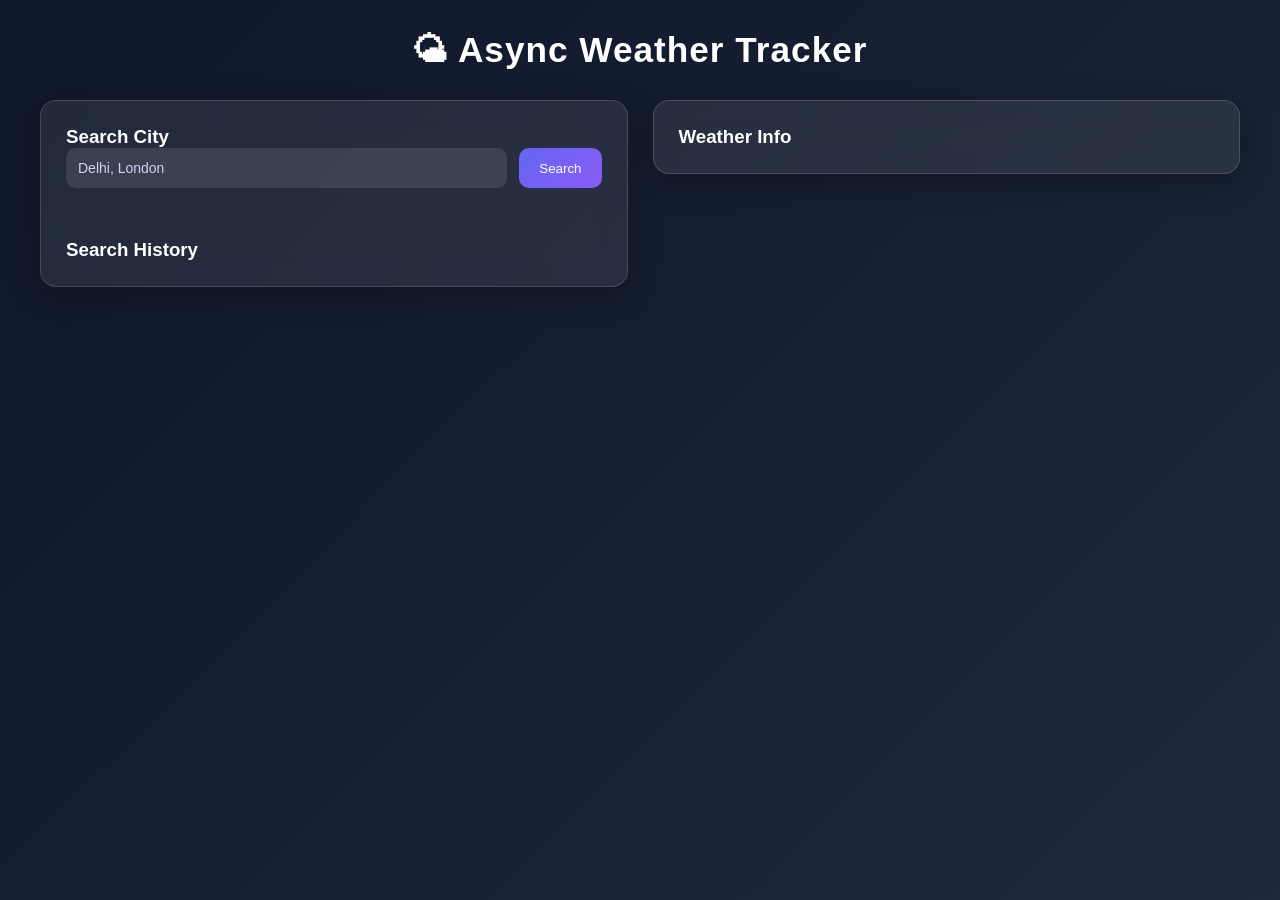
<file: index.html>
<!DOCTYPE html>
<html lang="en">

<head>
    <meta charset="UTF-8">
    <title>Async Weather Tracker</title>
    <meta name="viewport" content="width=device-width, initial-scale=1.0">

    <!-- Link CSS -->
    <link rel="stylesheet" href="style.css">
</head>

<body>
    <div class="container">

        <h1>🌤 Async Weather Tracker</h1>

        <div class="parent-card">
            <div class="card">
                <h3>Search City</h3>
                <div class="input-group">
                    <input id="cityInput" placeholder="Delhi, London">
                    <button id="searchBtn">Search</button>
                </div>

                <br><br>

                <h3>Search History</h3>
                <div class="history" id="history"></div>
            </div>

            <div class="card">
                <h3>Weather Info</h3>
                <div id="weather"></div>
            </div>
        </div>

    </div>

    <!-- Link JS -->
    <script src="script.js"></script>
</body>

</html>
</file>
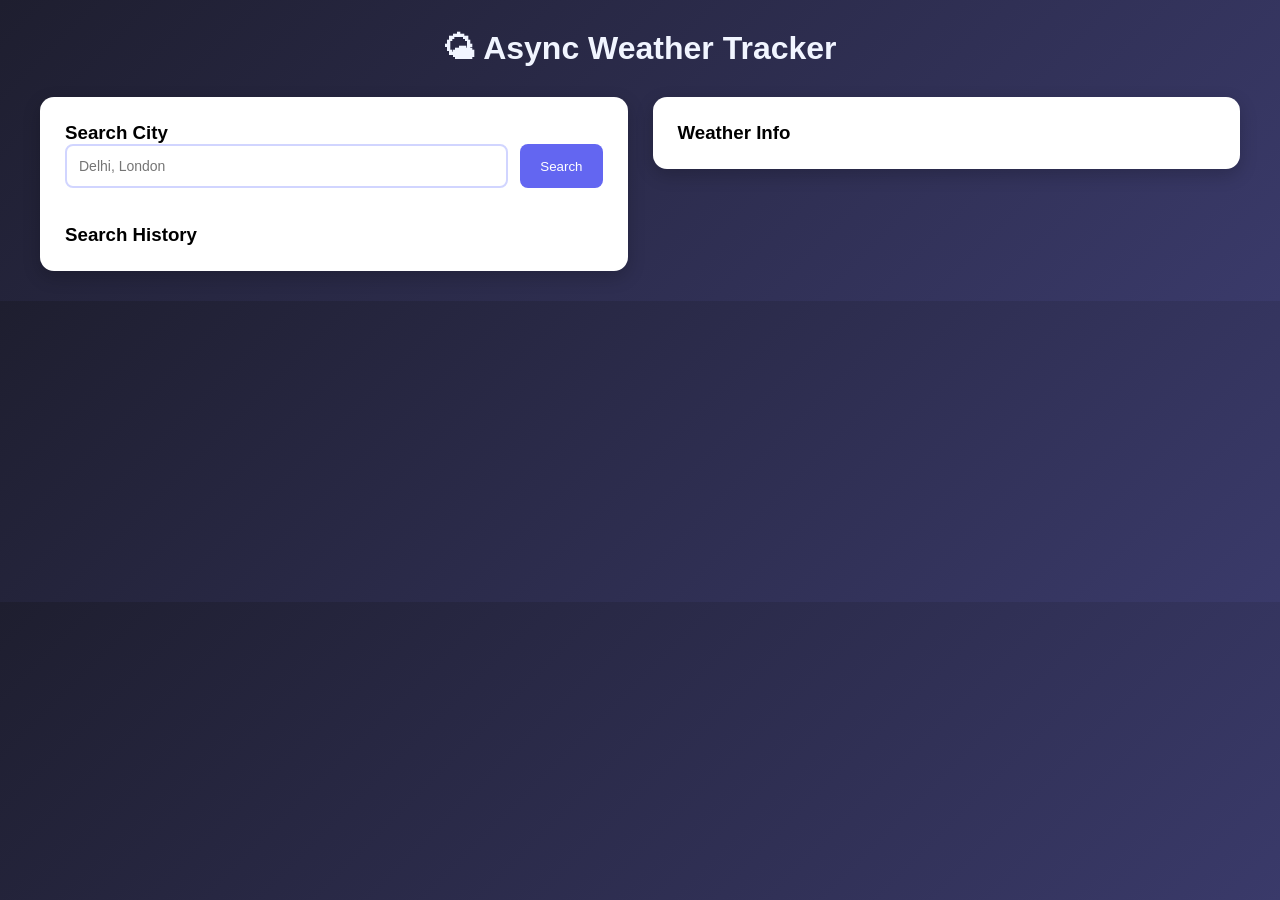
<file: assignment 2 .html>
<!DOCTYPE html>
<html lang="en">

<head>
    <meta charset="UTF-8">
    <title>Async Weather Tracker</title>
    <meta name="viewport" content="width=device-width, initial-scale=1.0">

    <!-- Link CSS -->
    <link rel="stylesheet" href="assignment 2 .css">
</head>

<body>
    <div class="container">

        <h1>🌤 Async Weather Tracker</h1>

        <div class="parent-card">
            <div class="card">
                <h3>Search City</h3>
                <div class="input-group">
                    <input id="cityInput" placeholder="Delhi, London">
                    <button id="searchBtn">Search</button>
                </div>

                <br><br>

                <h3>Search History</h3>
                <div class="history" id="history"></div>
            </div>

            <div class="card">
                <h3>Weather Info</h3>
                <div id="weather"></div>
            </div>
        </div>

    </div>

    <!-- Link JS -->
    <script src="assignment 2 .js"></script>
</body>

</html>
</file>
<file: style.css>
* {
    margin: 0;
    padding: 0;
    box-sizing: border-box;
}

body {
    font-family: 'Poppins', sans-serif;
    background: linear-gradient(135deg, #0f172a, #1e293b);
    min-height: 100vh;
    padding: 30px;
    color: #fff;
}

/* Container */
.container {
    max-width: 1200px;
    margin: auto;
}

/* Title */
h1 {
    text-align: center;
    margin-bottom: 30px;
    font-size: 2.2rem;
    letter-spacing: 1px;
}

/* Layout */
.parent-card {
    display: flex;
    gap: 25px;
    align-items: flex-start;
}

/* Glass Card */
.card {
    background: rgba(255, 255, 255, 0.08);
    backdrop-filter: blur(14px);
    border-radius: 16px;
    padding: 25px;
    width: 100%;
    border: 1px solid rgba(255,255,255,0.15);
    box-shadow: 0 8px 30px rgba(0,0,0,0.3);
    transition: 0.3s;
}

.card:hover {
    transform: translateY(-5px);
}

/* Input Group */
.input-group {
    display: flex;
    gap: 12px;
    margin-bottom: 15px;
}

/* Input */
input {
    flex: 1;
    padding: 12px;
    border-radius: 10px;
    border: none;
    background: rgba(255,255,255,0.1);
    color: #fff;
    font-size: 14px;
}

input::placeholder {
    color: #cbd5f5;
}

input:focus {
    outline: none;
    box-shadow: 0 0 0 2px #818cf8;
}

/* Button */
button {
    padding: 12px 20px;
    background: linear-gradient(135deg, #6366f1, #8b5cf6);
    color: #fff;
    border: none;
    border-radius: 10px;
    cursor: pointer;
    transition: 0.3s;
    font-weight: 500;
}

button:hover {
    transform: scale(1.05);
    box-shadow: 0 4px 15px rgba(99,102,241,0.4);
}

/* Weather Items */
.weather-item {
    display: flex;
    justify-content: space-between;
    padding: 12px;
    margin-bottom: 10px;
    border-radius: 10px;
    background: rgba(255,255,255,0.1);
    border-left: 4px solid #818cf8;
    transition: 0.2s;
}

.weather-item:hover {
    background: rgba(255,255,255,0.15);
}

/* History Buttons */
.history button {
    margin: 6px;
    padding: 8px 16px;
    border-radius: 20px;
    background: rgba(255,255,255,0.15);
    color: #fff;
    font-size: 13px;
    border: 1px solid rgba(255,255,255,0.2);
}

.history button:hover {
    background: rgba(255,255,255,0.25);
}

/* Responsive */
@media (max-width: 700px) {
    .parent-card {
        flex-direction: column;
    }
}
</file>
<file: assignment 2 .css>
* {
    margin: 0;
    padding: 0;
    box-sizing: border-box;
}

body {
    font-family: Arial, sans-serif;
    background: linear-gradient(135deg, #1e1e2f, #3a3a6a);
    padding: 30px;
}

.container {
    max-width: 1200px;
    margin: auto;
}

.parent-card {
    display: flex;
    gap: 25px;
    align-items: flex-start;
}

h1 {
    text-align: center;
    color: #f1f5ff;
    margin-bottom: 30px;
}

.card {
    background: #ffffff;
    border-radius: 14px;
    padding: 25px;
    width: 100%;
    box-shadow: 0 6px 18px rgba(0,0,0,0.2);
}

.input-group {
    display: flex;
    gap: 12px;
}

input {
    flex: 1;
    padding: 12px;
    border-radius: 8px;
    border: 2px solid #d1d5ff;
    font-size: 14px;
}

input:focus {
    border-color: #6366f1;
    outline: none;
}

button {
    padding: 12px 20px;
    background: #6366f1;
    color: #fff;
    border: none;
    border-radius: 8px;
    cursor: pointer;
    transition: 0.2s;
}

button:hover {
    background: #4f46e5;
}

.weather-item {
    display: flex;
    justify-content: space-between;
    padding: 10px;
    border-left: 4px solid #6366f1;
    margin-bottom: 8px;
    background: #f4f6ff;
    border-radius: 6px;
}

.history button {
    margin: 6px;
    padding: 7px 16px;
    border-radius: 20px;
    background: #e0e7ff;
    color: #1e1e2f;
    font-size: 13px;
}

.history button:hover {
    background: #c7d2fe;
}

@media (max-width:700px) {
    .parent-card {
        flex-direction: column;
    }
}
</file>
